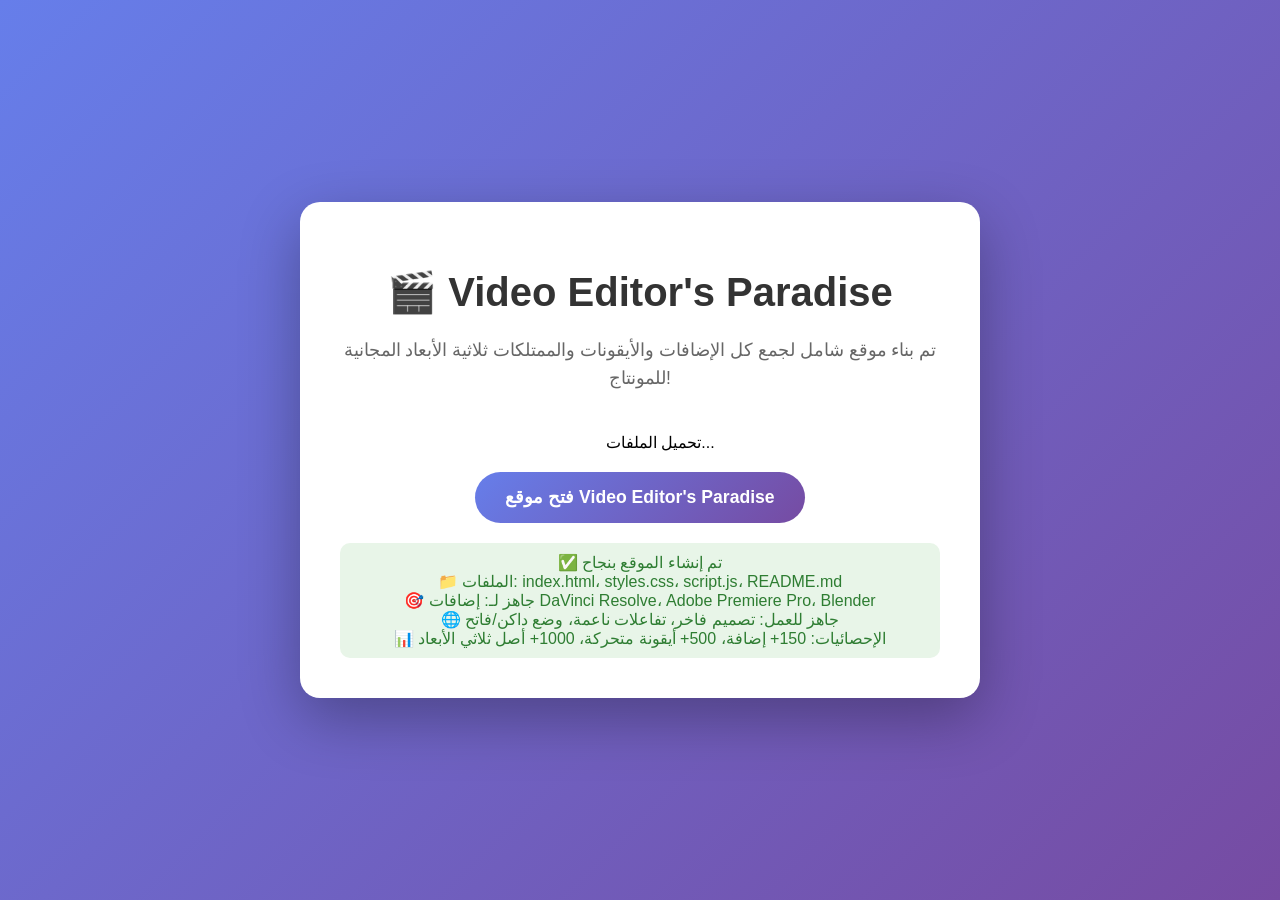
<file: open-website.html>
<!DOCTYPE html>
<html lang="en">
<head>
    <meta charset="UTF-8">
    <meta name="viewport" content="width=device-width, initial-scale=1.0">
    <title>Video Editor's Paradise - Website Preview</title>
    <style>
        body {
            font-family: Arial, sans-serif;
            margin: 0;
            padding: 0;
            background: linear-gradient(135deg, #667eea 0%, #764ba2 100%);
            height: 100vh;
            display: flex;
            flex-direction: column;
            align-items: center;
            justify-content: center;
        }
        .container {
            background: white;
            border-radius: 20px;
            padding: 40px;
            box-shadow: 0 20px 60px rgba(0,0,0,0.3);
            text-align: center;
            max-width: 600px;
        }
        h1 {
            color: #333;
            margin-bottom: 20px;
            font-size: 2.5rem;
        }
        p {
            color: #666;
            line-height: 1.6;
            margin-bottom: 30px;
            font-size: 1.1rem;
        }
        .btn {
            background: linear-gradient(135deg, #667eea 0%, #764ba2 100%);
            color: white;
            padding: 15px 30px;
            border: none;
            border-radius: 50px;
            font-size: 1.1rem;
            font-weight: bold;
            cursor: pointer;
            transition: transform 0.3s ease;
            text-decoration: none;
            display: inline-block;
        }
        .btn:hover {
            transform: translateY(-3px);
            box-shadow: 0 10px 30px rgba(102, 126, 234, 0.4);
        }
        .loading {
            display: inline-block;
            width: 20px;
            height: 20px;
            border: 3px solid rgba(255,255,255,0.3);
            border-radius: 50%;
            border-top-color: #fff;
            animation: spin 1s ease-in-out infinite;
            margin-right: 10px;
        }
        @keyframes spin {
            to { transform: rotate(360deg); }
        }
        .status {
            margin-top: 20px;
            padding: 10px 20px;
            background: #e8f5e8;
            border-radius: 10px;
            color: #2e7d32;
        }
    </style>
</head>
<body>
    <div class="container">
        <h1>🎬 Video Editor's Paradise</h1>
        <p>تم بناء موقع شامل لجمع كل الإضافات والأيقونات والممتلكات ثلاثية الأبعاد المجانية للمونتاج!</p>
        
        <div style="margin: 20px 0;">
            <span class="loading"></span>
            تحميل الملفات...
        </div>
        
        <a href="index.html" class="btn" onclick="loadWebsite()">فتح موقع Video Editor's Paradise</a>
        
        <div class="status">
            ✅ تم إنشاء الموقع بنجاح<br>
            📁 الملفات: index.html، styles.css، script.js، README.md<br>
            🎯 جاهز لـ: إضافات DaVinci Resolve، Adobe Premiere Pro، Blender<br>
            🌐 جاهز للعمل: تصميم فاخر، تفاعلات ناعمة، وضع داكن/فاتح<br>
            📊 الإحصائيات: 150+ إضافة، 500+ أيقونة متحركة، 1000+ أصل ثلاثي الأبعاد
        </div>
    </div>
    
    <script>
        function loadWebsite() {
            const btn = event.target;
            btn.innerHTML = '<span class="loading"></span> تحميل الموقع...';
            btn.style.pointerEvents = 'none';
            
            setTimeout(() => {
                window.location.href = 'index.html';
            }, 1000);
        }
        
        // اختصار لوحة المفاتيح
        document.addEventListener('keydown', function(e) {
            if (e.key === 'Escape') {
                window.close();
            }
        });
    </script>
</body>
</html>
</file>
